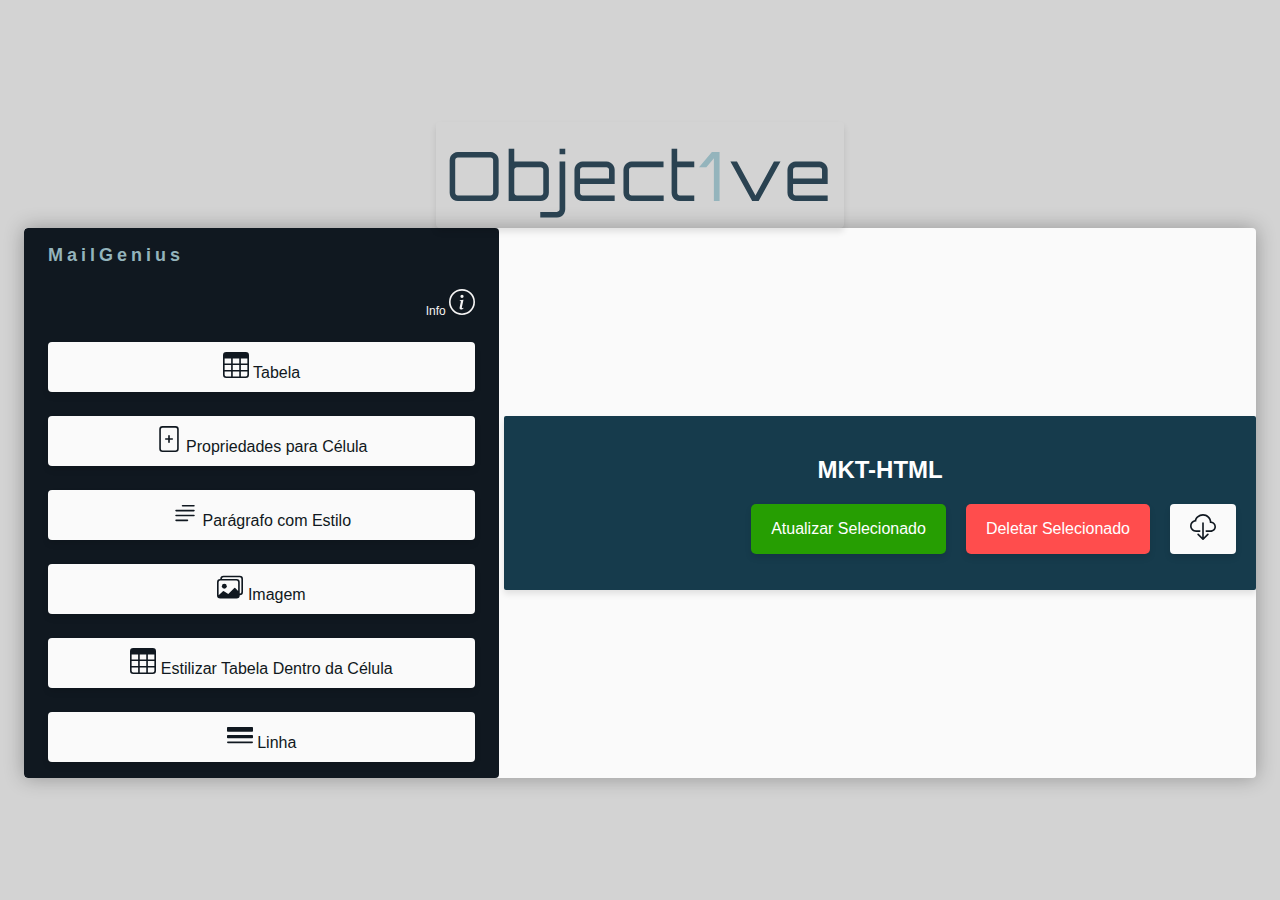
<file: index.html>
<!DOCTYPE html>
<html lang="pt-br">
<head>
<meta charset="UTF-8" />
<meta name="viewport" content="width=device-width, initial-scale=1.0" />
<title>MailGenius</title>
<link rel="stylesheet" href="../css/style.css">
<link rel="stylesheet" href="../css/modal.css">
<link rel="stylesheet" href="../css/logo.css">
<link rel="stylesheet" href="https://cdnjs.cloudflare.com/ajax/libs/font-awesome/6.0.0-beta3/css/all.min.css" integrity="sha512-dJnLAWl+7uecUsG2beCr8LEe1oeUxnpM11yusHhrYjW33mz2ehgMNLf4rFuB08WWEN3y5FYB7J6ygL3Q5lqXxw==" crossorigin="anonymous" referrerpolicy="no-referrer" />
<link rel="preconnect" href="https://fonts.googleapis.com">
<link rel="preconnect" href="https://fonts.gstatic.com" crossorigin>
<link href="https://fonts.googleapis.com/css2?family=Lexend:wght@100..900&family=Lilita+One&family=Orbitron:wght@400..900&display=swap" rel="stylesheet">
</head>

<body>
<div class="logo">Object<span style="color: #94b4bc;">1</span>ve</div>
<div class="container">
    <div class="group-btn">
        <div class="logoGroup">
            <div class="logoDi"><span class="diMail">MailGenius</span><span class="generator">Generator</span></div>
        </div>
        <div class="help-button">
            Info
            <button class="help-button" onclick="openModal1()">
            <svg xmlns="http://www.w3.org/2000/svg" width="26" height="26" fill="currentColor" class="bi bi-info-circle" viewBox="0 0 16 16">
                <path d="M8 15A7 7 0 1 1 8 1a7 7 0 0 1 0 14m0 1A8 8 0 1 0 8 0a8 8 0 0 0 0 16"/>
                <path d="m8.93 6.588-2.29.287-.082.38.45.083c.294.07.352.176.288.469l-.738 3.468c-.194.897.105 1.319.808 1.319.545 0 1.178-.252 1.465-.598l.088-.416c-.2.176-.492.246-.686.246-.275 0-.375-.193-.304-.533zM9 4.5a1 1 0 1 1-2 0 1 1 0 0 1 2 0"/>
              </svg>
            </button>
        </div>
        
        <button class="btn" onclick="gerarTabela()">
            <svg xmlns="http://www.w3.org/2000/svg" width="26" height="26" fill="currentColor" class="bi bi-table" viewBox="0 0 16 16">
                <path d="M0 2a2 2 0 0 1 2-2h12a2 2 0 0 1 2 2v12a2 2 0 0 1-2 2H2a2 2 0 0 1-2-2zm15 2h-4v3h4zm0 4h-4v3h4zm0 4h-4v3h3a1 1 0 0 0 1-1zm-5 3v-3H6v3zm-5 0v-3H1v2a1 1 0 0 0 1 1zm-4-4h4V8H1zm0-4h4V4H1zm5-3v3h4V4zm4 4H6v3h4z"/>
            </svg>
            Tabela
        </button>
        <button class="btn" onclick="adicionarColspan()">
            <svg xmlns="http://www.w3.org/2000/svg" width="26" height="26" fill="currentColor" class="bi bi-file-plus" viewBox="0 0 16 16">
                <path d="M8.5 6a.5.5 0 0 0-1 0v1.5H6a.5.5 0 0 0 0 1h1.5V10a.5.5 0 0 0 1 0V8.5H10a.5.5 0 0 0 0-1H8.5z"/>
                <path d="M2 2a2 2 0 0 1 2-2h8a2 2 0 0 1 2 2v12a2 2 0 0 1-2 2H4a2 2 0 0 1-2-2zm10-1H4a1 1 0 0 0-1 1v12a1 1 0 0 0 1 1h8a1 1 0 0 0 1-1V2a1 1 0 0 0-1-1"/>
              </svg>
            Propriedades para Célula
        </button>
        <button class="btn" onclick="adicionarParagrafoComEstilo()">
            <svg xmlns="http://www.w3.org/2000/svg" width="26" height="26" fill="currentColor" class="bi bi-text-paragraph" viewBox="0 0 16 16">
                <path fill-rule="evenodd" d="M2 12.5a.5.5 0 0 1 .5-.5h7a.5.5 0 0 1 0 1h-7a.5.5 0 0 1-.5-.5m0-3a.5.5 0 0 1 .5-.5h11a.5.5 0 0 1 0 1h-11a.5.5 0 0 1-.5-.5m0-3a.5.5 0 0 1 .5-.5h11a.5.5 0 0 1 0 1h-11a.5.5 0 0 1-.5-.5m4-3a.5.5 0 0 1 .5-.5h7a.5.5 0 0 1 0 1h-7a.5.5 0 0 1-.5-.5"/>
              </svg>
            Parágrafo com Estilo
        </button>
        <button class="btn" onclick="adicionarImagem()">
            <svg xmlns="http://www.w3.org/2000/svg" width="26" height="26" fill="currentColor" class="bi bi-images" viewBox="0 0 16 16">
                <path d="M4.502 9a1.5 1.5 0 1 0 0-3 1.5 1.5 0 0 0 0 3"/>
                <path d="M14.002 13a2 2 0 0 1-2 2h-10a2 2 0 0 1-2-2V5A2 2 0 0 1 2 3a2 2 0 0 1 2-2h10a2 2 0 0 1 2 2v8a2 2 0 0 1-1.998 2M14 2H4a1 1 0 0 0-1 1h9.002a2 2 0 0 1 2 2v7A1 1 0 0 0 15 11V3a1 1 0 0 0-1-1M2.002 4a1 1 0 0 0-1 1v8l2.646-2.354a.5.5 0 0 1 .63-.062l2.66 1.773 3.71-3.71a.5.5 0 0 1 .577-.094l1.777 1.947V5a1 1 0 0 0-1-1z"/>
              </svg>
            Imagem
        </button>
        <!--<button class="btn" onclick="criarTabela()">
            <svg xmlns="http://www.w3.org/2000/svg" width="26" height="26" fill="currentColor" class="bi bi-table" viewBox="0 0 16 16">
                <path d="M0 2a2 2 0 0 1 2-2h12a2 2 0 0 1 2 2v12a2 2 0 0 1-2 2H2a2 2 0 0 1-2-2zm15 2h-4v3h4zm0 4h-4v3h4zm0 4h-4v3h3a1 1 0 0 0 1-1zm-5 3v-3H6v3zm-5 0v-3H1v2a1 1 0 0 0 1 1zm-4-4h4V8H1zm0-4h4V4H1zm5-3v3h4V4zm4 4H6v3h4z"/>
            </svg>
            Criar Tabela Dentro da Célula
        </button>
        <button class="btn" onclick="">
            <svg xmlns="http://www.w3.org/2000/svg" width="26" height="26" fill="currentColor" class="bi bi-phone-flip" viewBox="0 0 16 16">
                <path fill-rule="evenodd" d="M11 1H5a1 1 0 0 0-1 1v6a.5.5 0 0 1-1 0V2a2 2 0 0 1 2-2h6a2 2 0 0 1 2 2v6a.5.5 0 0 1-1 0V2a1 1 0 0 0-1-1m1 13a1 1 0 0 1-1 1H5a1 1 0 0 1-1-1v-2a.5.5 0 0 0-1 0v2a2 2 0 0 0 2 2h6a2 2 0 0 0 2-2v-2a.5.5 0 0 0-1 0zM1.713 7.954a.5.5 0 1 0-.419-.908c-.347.16-.654.348-.882.57C.184 7.842 0 8.139 0 8.5c0 .546.408.94.823 1.201.44.278 1.043.51 1.745.696C3.978 10.773 5.898 11 8 11q.148 0 .294-.002l-1.148 1.148a.5.5 0 0 0 .708.708l2-2a.5.5 0 0 0 0-.708l-2-2a.5.5 0 1 0-.708.708l1.145 1.144L8 10c-2.04 0-3.87-.221-5.174-.569-.656-.175-1.151-.374-1.47-.575C1.012 8.639 1 8.506 1 8.5c0-.003 0-.059.112-.17.115-.112.31-.242.6-.376Zm12.993-.908a.5.5 0 0 0-.419.908c.292.134.486.264.6.377.113.11.113.166.113.169s0 .065-.13.187c-.132.122-.352.26-.677.4-.645.28-1.596.523-2.763.687a.5.5 0 0 0 .14.99c1.212-.17 2.26-.43 3.02-.758.38-.164.713-.357.96-.587.246-.229.45-.537.45-.919 0-.362-.184-.66-.412-.883s-.535-.411-.882-.571M7.5 2a.5.5 0 0 0 0 1h1a.5.5 0 0 0 0-1z"/>
              </svg>
            Criar Banner Mobile
        </button>-->
        <button class="btn" onclick="estilizarTabelaDentroCelula()">
            <svg xmlns="http://www.w3.org/2000/svg" width="26" height="26" fill="currentColor" class="bi bi-table" viewBox="0 0 16 16">
                <path d="M0 2a2 2 0 0 1 2-2h12a2 2 0 0 1 2 2v12a2 2 0 0 1-2 2H2a2 2 0 0 1-2-2zm15 2h-4v3h4zm0 4h-4v3h4zm0 4h-4v3h3a1 1 0 0 0 1-1zm-5 3v-3H6v3zm-5 0v-3H1v2a1 1 0 0 0 1 1zm-4-4h4V8H1zm0-4h4V4H1zm5-3v3h4V4zm4 4H6v3h4z"/>
            </svg>
            Estilizar Tabela Dentro da Célula
        </button>
        <button class="btn" onclick="adicionarLinhaHorizontalComEstilo()">
            <svg xmlns="http://www.w3.org/2000/svg" width="26" height="26" fill="currentColor" class="bi bi-border-width" viewBox="0 0 16 16">
                <path d="M0 3.5A.5.5 0 0 1 .5 3h15a.5.5 0 0 1 .5.5v2a.5.5 0 0 1-.5.5H.5a.5.5 0 0 1-.5-.5zm0 5A.5.5 0 0 1 .5 8h15a.5.5 0 0 1 .5.5v1a.5.5 0 0 1-.5.5H.5a.5.5 0 0 1-.5-.5zm0 4a.5.5 0 0 1 .5-.5h15a.5.5 0 0 1 0 1H.5a.5.5 0 0 1-.5-.5"/>
              </svg>
            Linha
        </button>
        
    </div>

    <div id="tableContainer">
        <div>
            <h2>MKT-HTML</h2>
        </div>
        <div class="btnDownload">
            <button class="update-button" onclick="updateSelectedElement()">Atualizar Selecionado</button>
            <button class="delete-button" onclick="deleteSelectedElement()">Deletar Selecionado</button>
            <button class="download-btn" onclick="downloadHTML()" style="padding: auto;">
                <svg xmlns="http://www.w3.org/2000/svg" width="26" height="26" fill="currentColor" class="bi bi-cloud-download" viewBox="0 0 16 16">
                    <path d="M4.406 1.342A5.53 5.53 0 0 1 8 0c2.69 0 4.923 2 5.166 4.579C14.758 4.804 16 6.137 16 7.773 16 9.569 14.502 11 12.687 11H10a.5.5 0 0 1 0-1h2.688C13.979 10 15 8.988 15 7.773c0-1.216-1.02-2.228-2.313-2.228h-.5v-.5C12.188 2.825 10.328 1 8 1a4.53 4.53 0 0 0-2.941 1.1c-.757.652-1.153 1.438-1.153 2.055v.448l-.445.049C2.064 4.805 1 5.952 1 7.318 1 8.785 2.23 10 3.781 10H6a.5.5 0 0 1 0 1H3.781C1.708 11 0 9.366 0 7.318c0-1.763 1.266-3.223 2.942-3.593.143-.863.698-1.723 1.464-2.383"/>
                    <path d="M7.646 15.854a.5.5 0 0 0 .708 0l3-3a.5.5 0 0 0-.708-.708L8.5 14.293V5.5a.5.5 0 0 0-1 0v8.793l-2.146-2.147a.5.5 0 0 0-.708.708z"/>
                  </svg> 
            </button>
            
        </div>

        <div id="tableWrapper"></div>
        <div id="aplicarEstilosDiv" style="display: none;">
            <label for="width">Width:</label>
            <input type="text" id="width" name="width" placeholder="Ex: 100px" onchange="aplicarEstilos()"><br><br>
            <label for="height">Height:</label>
            <input type="text" id="height" name="height" placeholder="Ex: 100px" onchange="aplicarEstilos()"><br><br>
            <label for="background-color">BgColor:</label>
            <input type="color" id="background-color" name="background-color" style="width: 360px;height: 32px;" placeholder="Ex: #ffffff" onchange="aplicarEstilos()"><br><br>
            <label for="cellspacing">CellSpacing:</label>
            <input type="text" id="cellspacing" name="cellspacing" placeholder="Ex: 5" onchange="aplicarEstilos()"><br><br>
            <label for="cellpadding">CellPadding:</label>
            <input type="text" id="cellpadding" name="cellpadding" placeholder="Ex: 10" onchange="aplicarEstilos()"><br><br>
            <label for="align">Align:</label>
            <select id="align" name="align" onchange="aplicarEstilos()">
                <option value="">Selecione...</option>
                <option value="left">Esquerda</option>
                <option value="center">Centro</option>
                <option value="right">Direita</option>
            </select><br><br>
            <button class="appstyle" onclick="ocultarFormulario()">Aplicar Estilos</button>
        </div>
        
    </div>
</div>
<!-- Modal 1-->
<div id="helpModal1" class="modal">
    <div class="modal-content">
        <span class="close" onclick="closeModal()">&times;</span>
        <p style="color: red;padding-left: 20px;font-weight: bold;font-size: 24px;text-transform: uppercase;">Guia de Funcionalidades do Editor:</p>
        <p style="color: #333;font-weight: bold;padding-left: 20px;">Informações adicionais para cada funcionalidade:</p>
        <p style="color: #333;padding-left: 20px;">
            <span style="color: red;font-weight: 700;">1.</span> <b style="text-transform: uppercase;">Download HTML:</b> <br>
            <span style="color: red;font-weight: 700;">-</span> Este botão permite que você faça o download do HTML gerado. <br>
            <span style="color: red;font-weight: 700;">-</span> Ao clicar neste botão, o arquivo HTML será baixado para o seu dispositivo. <br>
            <br>
            <span style="color: red;font-weight: 700;">2.</span> <b style="text-transform: uppercase;">Tabela:</b> <br>
            <span style="color: red;font-weight: 700;">-</span> Ao clicar neste botão, você será solicitado a inserir a quantidade de linhas desejadas para a tabela. <br>
            <span style="color: red;font-weight: 700;">-</span> Em seguida, você será perguntado sobre o número de colunas em cada linha. <br>
            <span style="color: red;font-weight: 700;">-</span> Após a criação da tabela, um formulário será exibido para que você possa estilizar o formato da tabela, como bordas, cores e tamanho das células. <br>
            <br>
            <span style="color: red;font-weight: 700;">3.</span> <b style="text-transform: uppercase;">Adicionar Propriedades para Célula:</b> <br>
            <span style="color: red;font-weight: 700;">-</span> Este botão permite adicionar a propriedade colspan, que manipula a quantidade de colunas em uma linha específica. <br>
            <span style="color: red;font-weight: 700;">-</span> Além disso, você pode ajustar o alinhamento e a cor da célula selecionada após a criação do colspan. <br>
            <br>
            <span style="color: red;font-weight: 700;">4.</span> <b style="text-transform: uppercase;">Adicionar Parágrafo com Estilo:</b> <br>
            <span style="color: red;font-weight: 700;">-</span> Ao clicar neste botão, você pode adicionar um novo parágrafo ao seu documento. <br>
            <span style="color: red;font-weight: 700;">-</span> Você também tem a opção de adicionar estilos personalizados, como fonte, tamanho e cor do texto, para o parágrafo inserido. <br>
            <br>
            <span style="color: red;font-weight: 700;">5.</span> <b style="text-transform: uppercase;">Adicionar Imagem:</b> <br>
            <span style="color: red;font-weight: 700;">-</span> Este botão permite inserir uma imagem no seu documento. <br>
            <span style="color: red;font-weight: 700;">-</span> Clique para selecionar e adicionar uma imagem da sua galeria de arquivos. <br>
            <br>
            <span style="color: red;font-weight: 700;">6.</span> <b style="text-transform: uppercase;">Estilizar Tabela Dentro da Célula:</b> <br>
            <span style="color: red;font-weight: 700;">-</span> Com este botão, você pode criar uma tabela dentro de uma célula existente. <br>
            <span style="color: red;font-weight: 700;">-</span> Além disso, é possível aplicar estilos específicos à tabela interna, como cores de fundo, bordas e espaçamento entre células. <br>
        </p>
    </div>
</div>
<script src="../js/download.js"></script>
<script src="../js/script.js"></script>
<script src="../js/modal.js"></script>
</body>
</html>
</file>
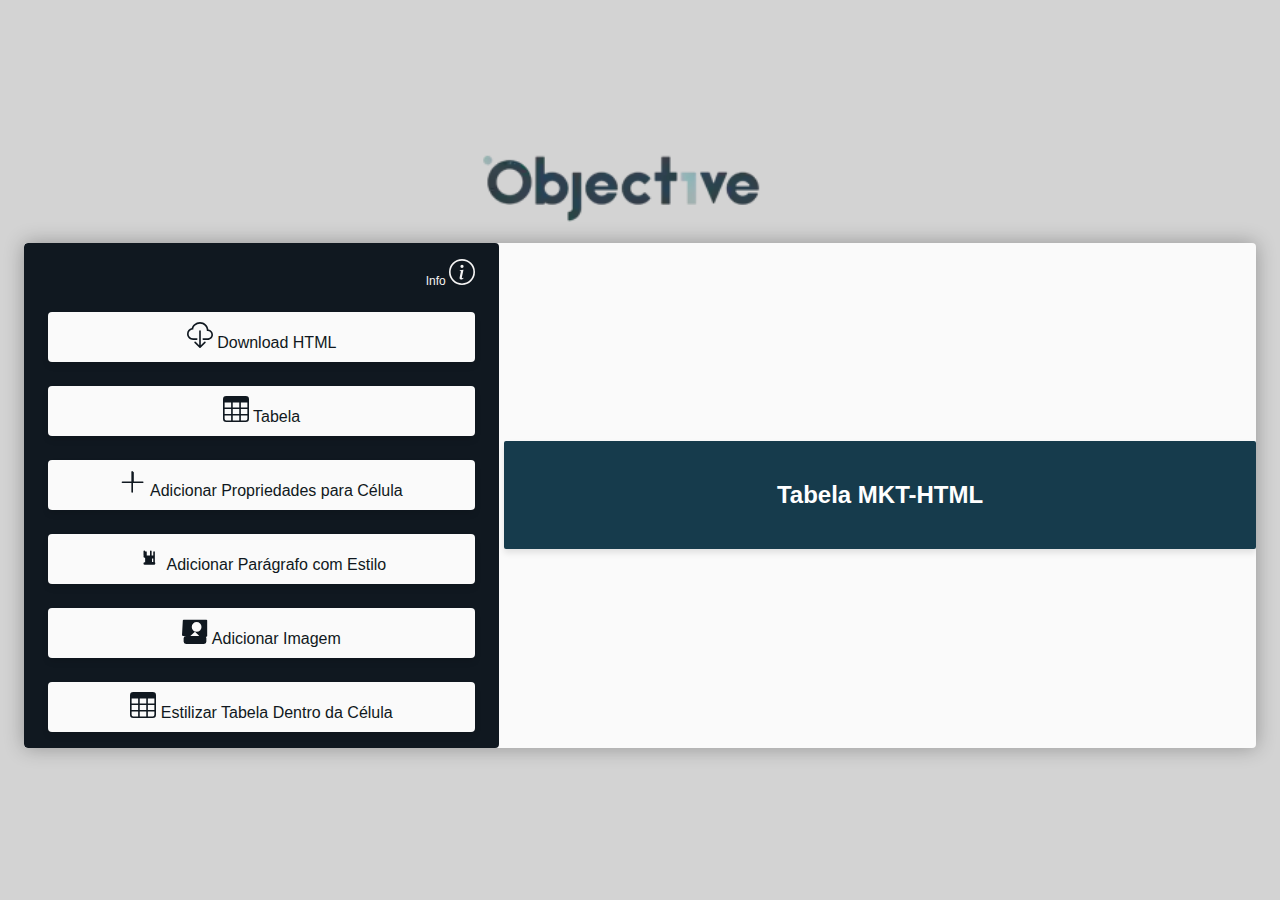
<file: backup.html>
<!DOCTYPE html>
<html lang="pt-br">
<head>
<meta charset="UTF-8" />
<meta name="viewport" content="width=device-width, initial-scale=1.0" />
<title>Gerador MKT</title>
<link rel="stylesheet" href="../css/style.css">
<link rel="stylesheet" href="../css/modal.css">
<link rel="stylesheet" href="https://cdnjs.cloudflare.com/ajax/libs/font-awesome/6.0.0-beta3/css/all.min.css" integrity="sha512-dJnLAWl+7uecUsG2beCr8LEe1oeUxnpM11yusHhrYjW33mz2ehgMNLf4rFuB08WWEN3y5FYB7J6ygL3Q5lqXxw==" crossorigin="anonymous" referrerpolicy="no-referrer" />
</head>

<body>
<div class="logo-container"></div>
<div class="container">
    <div class="group-btn">

        <div class="help-button">
            Info
            <button class="help-button" onclick="openModal1()">
            <svg xmlns="http://www.w3.org/2000/svg" width="26" height="26" fill="currentColor" class="bi bi-info-circle" viewBox="0 0 16 16">
                <path d="M8 15A7 7 0 1 1 8 1a7 7 0 0 1 0 14m0 1A8 8 0 1 0 8 0a8 8 0 0 0 0 16"/>
                <path d="m8.93 6.588-2.29.287-.082.38.45.083c.294.07.352.176.288.469l-.738 3.468c-.194.897.105 1.319.808 1.319.545 0 1.178-.252 1.465-.598l.088-.416c-.2.176-.492.246-.686.246-.275 0-.375-.193-.304-.533zM9 4.5a1 1 0 1 1-2 0 1 1 0 0 1 2 0"/>
              </svg>
            </button>
        </div>
        
        <button class="download-btn" onclick="downloadHTML()">
            <svg xmlns="http://www.w3.org/2000/svg" width="26" height="26" fill="currentColor" class="bi bi-cloud-download" viewBox="0 0 16 16">
                <path d="M4.406 1.342A5.53 5.53 0 0 1 8 0c2.69 0 4.923 2 5.166 4.579C14.758 4.804 16 6.137 16 7.773 16 9.569 14.502 11 12.687 11H10a.5.5 0 0 1 0-1h2.688C13.979 10 15 8.988 15 7.773c0-1.216-1.02-2.228-2.313-2.228h-.5v-.5C12.188 2.825 10.328 1 8 1a4.53 4.53 0 0 0-2.941 1.1c-.757.652-1.153 1.438-1.153 2.055v.448l-.445.049C2.064 4.805 1 5.952 1 7.318 1 8.785 2.23 10 3.781 10H6a.5.5 0 0 1 0 1H3.781C1.708 11 0 9.366 0 7.318c0-1.763 1.266-3.223 2.942-3.593.143-.863.698-1.723 1.464-2.383"/>
                <path d="M7.646 15.854a.5.5 0 0 0 .708 0l3-3a.5.5 0 0 0-.708-.708L8.5 14.293V5.5a.5.5 0 0 0-1 0v8.793l-2.146-2.147a.5.5 0 0 0-.708.708z"/>
              </svg> 
              Download HTML
        </button>
        <button class="btn" onclick="gerarTabela()">
            <svg xmlns="http://www.w3.org/2000/svg" width="26" height="26" fill="currentColor" class="bi bi-table" viewBox="0 0 16 16">
                <path d="M0 2a2 2 0 0 1 2-2h12a2 2 0 0 1 2 2v12a2 2 0 0 1-2 2H2a2 2 0 0 1-2-2zm15 2h-4v3h4zm0 4h-4v3h4zm0 4h-4v3h3a1 1 0 0 0 1-1zm-5 3v-3H6v3zm-5 0v-3H1v2a1 1 0 0 0 1 1zm-4-4h4V8H1zm0-4h4V4H1zm5-3v3h4V4zm4 4H6v3h4z"/>
            </svg>
            Tabela
        </button>
        <button class="btn" onclick="adicionarColspan()">
            <svg xmlns="http://www.w3.org/2000/svg" width="26" height="26" fill="currentColor" class="bi bi-plus" viewBox="0 0 16 16">
                <path d="M8 1a.5.5 0 0 1 .5.5V7h5.5a.5.5 0 0 1 0 1H8v5.5a.5.5 0 0 1-1 0V8H1.5a.5.5 0 0 1 0-1H7V1.5A.5.5 0 0 1 8 1z"/>
              </svg>
            Adicionar Propriedades para Célula
        </button>
        <button class="btn" onclick="adicionarParagrafoComEstilo()">
            <svg xmlns="http://www.w3.org/2000/svg" width="26" height="26" fill="currentColor" class="bi bi-paragraph" viewBox="0 0 16 16">
                <path d="M5.5 4.5a.5.5 0 0 1 .5.5v6a.5.5 0 0 1-1 0v-6a.5.5 0 0 1 .5-.5zm5 0a.5.5 0 0 1 .5.5v6a.5.5 0 0 1-1 0v-6a.5.5 0 0 1 .5-.5zM4 7.086V4.5a.5.5 0 0 1 1 0V7.1h3V4.5a.5.5 0 0 1 1 0V7.1h1.25a.75.75 0 0 1 .75.75v.25a.75.75 0 0 1-.75.75H9.25V11h1.25a.75.75 0 0 1 .75.75v.25a.75.75 0 0 1-.75.75H4.75A.75.75 0 0 1 4 12.25v-.25a.75.75 0 0 1 .75-.75h1.25V8.5H4.75a.75.75 0 0 1-.75-.75v-.25a.75.75 0 0 1 .75-.75h1.25z"/>
            </svg>
            Adicionar Parágrafo com Estilo
        </button>
        <button class="btn" onclick="adicionarImagem()">
            <svg xmlns="http://www.w3.org/2000/svg" width="26" height="26" fill="currentColor" class="bi bi-image" viewBox="0 0 16 16">
                <path d="M.5 1.5A.5.5 0 0 1 1 1h14a.5.5 0 0 1 .5.5V11a.5.5 0 0 1-.5.5H11.12l-2.8-2.8a.5.5 0 0 0-.71 0L5.12 11H.5a.5.5 0 0 1-.5-.5zM1 12.5A1.5 1.5 0 0 1 2.5 11h11a1.5 1.5 0 0 1 1.5 1.5v2a1.5 1.5 0 0 1-1.5 1.5H2.5A1.5 1.5 0 0 1 1 14.5v-2zm8-4a3 3 0 1 0 0-6 3 3 0 0 0 0 6z"/>
              </svg>
            Adicionar Imagem
        </button>
        <!--<button class="btn" onclick="criarTabela()">
            <svg xmlns="http://www.w3.org/2000/svg" width="26" height="26" fill="currentColor" class="bi bi-table" viewBox="0 0 16 16">
                <path d="M0 2a2 2 0 0 1 2-2h12a2 2 0 0 1 2 2v12a2 2 0 0 1-2 2H2a2 2 0 0 1-2-2zm15 2h-4v3h4zm0 4h-4v3h4zm0 4h-4v3h3a1 1 0 0 0 1-1zm-5 3v-3H6v3zm-5 0v-3H1v2a1 1 0 0 0 1 1zm-4-4h4V8H1zm0-4h4V4H1zm5-3v3h4V4zm4 4H6v3h4z"/>
            </svg>
            Criar Tabela Dentro da Célula
        </button>-->
        <button class="btn" onclick="estilizarTabelaDentroCelula()">
            <svg xmlns="http://www.w3.org/2000/svg" width="26" height="26" fill="currentColor" class="bi bi-table" viewBox="0 0 16 16">
                <path d="M0 2a2 2 0 0 1 2-2h12a2 2 0 0 1 2 2v12a2 2 0 0 1-2 2H2a2 2 0 0 1-2-2zm15 2h-4v3h4zm0 4h-4v3h4zm0 4h-4v3h3a1 1 0 0 0 1-1zm-5 3v-3H6v3zm-5 0v-3H1v2a1 1 0 0 0 1 1zm-4-4h4V8H1zm0-4h4V4H1zm5-3v3h4V4zm4 4H6v3h4z"/>
            </svg>
            Estilizar Tabela Dentro da Célula
        </button>
        
    </div>

    <div id="tableContainer">
        <h2>Tabela MKT-HTML</h2>
        <div id="tableWrapper"></div>
        <div id="aplicarEstilosDiv" style="display: none;">
            <label for="width">Width:</label>
            <input type="text" id="width" name="width" placeholder="Ex: 100px" onchange="aplicarEstilos()"><br><br>
            <label for="height">Height:</label>
            <input type="text" id="height" name="height" placeholder="Ex: 100px" onchange="aplicarEstilos()"><br><br>
            <label for="background-color">BgColor:</label>
            <input type="color" id="background-color" name="background-color" style="width: 360px;height: 32px;" placeholder="Ex: #ffffff" onchange="aplicarEstilos()"><br><br>
            <label for="cellspacing">CellSpacing:</label>
            <input type="text" id="cellspacing" name="cellspacing" placeholder="Ex: 5" onchange="aplicarEstilos()"><br><br>
            <label for="cellpadding">CellPadding:</label>
            <input type="text" id="cellpadding" name="cellpadding" placeholder="Ex: 10" onchange="aplicarEstilos()"><br><br>
            <label for="align">Align:</label>
            <select id="align" name="align" onchange="aplicarEstilos()">
                <option value="">Selecione...</option>
                <option value="left">Esquerda</option>
                <option value="center">Centro</option>
                <option value="right">Direita</option>
            </select><br><br>
            <button class="appstyle" onclick="ocultarFormulario()">Aplicar Estilos</button>
        </div>
        
    </div>
</div>
<!-- Modal 1-->
<div id="helpModal1" class="modal">
    <div class="modal-content">
        <span class="close" onclick="closeModal()">&times;</span>
        <p style="color: red;padding-left: 20px;font-weight: bold;font-size: 24px;text-transform: uppercase;">Guia de Funcionalidades do Editor:</p>
        <p style="color: #333;font-weight: bold;padding-left: 20px;">Informações adicionais para cada funcionalidade:</p>
        <p style="color: #333;padding-left: 20px;">
            <span style="color: red;font-weight: 700;">1.</span> Download HTML: <br>
            <span style="color: red;font-weight: 700;">-</span> Este botão permite que você faça o download do HTML gerado. <br>
            <span style="color: red;font-weight: 700;">-</span> Ao clicar neste botão, o arquivo HTML será baixado para o seu dispositivo. <br>
            <br>
            <span style="color: red;font-weight: 700;">2.</span> Tabela: <br>
            <span style="color: red;font-weight: 700;">-</span> Ao clicar neste botão, você será solicitado a inserir a quantidade de linhas desejadas para a tabela. <br>
            <span style="color: red;font-weight: 700;">-</span> Em seguida, você será perguntado sobre o número de colunas em cada linha. <br>
            <span style="color: red;font-weight: 700;">-</span> Após a criação da tabela, um formulário será exibido para que você possa estilizar o formato da tabela, como bordas, cores e tamanho das células. <br>
            <br>
            <span style="color: red;font-weight: 700;">3.</span> Adicionar Propriedades para Célula: <br>
            <span style="color: red;font-weight: 700;">-</span> Este botão permite adicionar a propriedade colspan, que manipula a quantidade de colunas em uma linha específica. <br>
            <span style="color: red;font-weight: 700;">-</span> Além disso, você pode ajustar o alinhamento e a cor da célula selecionada após a criação do colspan. <br>
            <br>
            <span style="color: red;font-weight: 700;">4.</span> Adicionar Parágrafo com Estilo: <br>
            <span style="color: red;font-weight: 700;">-</span> Ao clicar neste botão, você pode adicionar um novo parágrafo ao seu documento. <br>
            <span style="color: red;font-weight: 700;">-</span> Você também tem a opção de adicionar estilos personalizados, como fonte, tamanho e cor do texto, para o parágrafo inserido. <br>
            <br>
            <span style="color: red;font-weight: 700;">5.</span> Adicionar Imagem: <br>
            <span style="color: red;font-weight: 700;">-</span> Este botão permite inserir uma imagem no seu documento. <br>
            <span style="color: red;font-weight: 700;">-</span> Clique para selecionar e adicionar uma imagem da sua galeria de arquivos. <br>
            <br>
            <span style="color: red;font-weight: 700;">6.</span> Estilizar Tabela Dentro da Célula: <br>
            <span style="color: red;font-weight: 700;">-</span> Com este botão, você pode criar uma tabela dentro de uma célula existente. <br>
            <span style="color: red;font-weight: 700;">-</span> Além disso, é possível aplicar estilos específicos à tabela interna, como cores de fundo, bordas e espaçamento entre células. <br>
        </p>
    </div>
</div>
<script src="../js/download.js"></script>
<script src="../js/script.js"></script>
<script src="../js/modal.js"></script>
</body>
</html>
</file>
<file: css/style.css>
/* Definindo variáveis */
:root {
    --primary-color: #101820; /* Azul escuro */
    --secondary-color: #fafafa; /* Cinza claro */
    --background-dark: #163b4c; /* Azul cinza */
    --button-hover: #1e5372; /* Azul mais escuro para o hover */
}
/* Estilos globais */
body {
    font-family: 'Segoe UI', Tahoma, Geneva, Verdana, sans-serif;
    background-color: #d3d3d3;
    color: #fff;
    margin: 0;
    padding: 0;
    display: flex;
    justify-content: center;
    flex-direction: column;
    align-items: center;
    height: 100vh;
    padding: 0px 24px;
}
.logo {
    font-family: "Orbitron", sans-serif;
    font-size: 68px;
    font-weight: 400;
    color: #2a4251;
    letter-spacing: 3px;
    padding: 10px;
    border-radius: 4px;
    box-shadow: 0 4px 6px rgba(0, 0, 0, 0.1);
    position: relative;
    overflow: hidden;
    display: inline-block;
}

.logo::before {
    content: "";
    position: absolute;
    top: 0;
    left: -100%;
    width: 100%;
    height: 100%;
    background: linear-gradient(to right, transparent, #1e5372, transparent);
    transition: left 1s;
    z-index: 900ms;
}

.logo:hover::before {
    left: 100%;
}

.logo span {
    position: relative;
    z-index: 2;
}

.logo:hover {
    animation: wiggle 0.5s ease-in-out forwards;
}

@keyframes wiggle {
    0% {
        transform: rotate(0deg);
    }
    25% {
        transform: rotate(-5deg);
    }
    50% {
        transform: rotate(5deg);
    }
    75% {
        transform: rotate(-5deg);
    }
    100% {
        transform: rotate(0deg);
    }
}


.logo-container {
    background-image: url('../img/logo3.webp');
    background-size: contain;
    background-repeat: no-repeat;
    width: 350px; 
    height: 70px;
    margin-bottom: 20px;
}
.container {
    background-color: var(--secondary-color);
    text-align: center;
    display: flex;
    align-items: center;
    justify-content: center;
    width: 100%;
    gap: 5px;
    border-radius: 4px;
    overflow: hidden;
    box-shadow: 0 0 20px rgba(0, 0, 0, 0.3);
}

.container .btnDownload {
    display: flex;
    gap: 20px;
    justify-content: right;
    margin: 16px auto;
}

.group-btn {
    width: 60%;
    max-width: 700px;
    display: flex;
    flex-direction: column;
    gap: 24px;
    padding: 16px 24px;
    background-color: var(--primary-color);
    border-radius: 4px;
}

.btn, .download-btn {
    background-color: var(--secondary-color);
    color: var(--primary-color);
    padding: 10px 20px;
    border: none;
    border-radius: 4px;
    cursor: pointer;
    font-size: 16px;
    transition: background-color 0.3s, color 0.3s;
    box-shadow: 0 4px 6px rgba(0, 0, 0, 0.1);
}

.btn:hover, .download-btn:hover {
    background-color: var(--button-hover);
    color: var(--secondary-color);
}

select, input[type="text"], input[type="color"] {
    padding: 8px;
    border-radius: 4px;
    border: 1px solid #ddd;
    background-color: #fff;
    font-size: 16px;
    margin-bottom: 10px;
    width: 360px;
}

#aplicarEstilosDiv {
    display: none;
    padding: 20px;
    margin: 8px;
    background-color: var(--secondary-color);
    border-radius: 4px;
    box-shadow: 0 4px 6px rgba(0, 0, 0, 0.1);
}

#aplicarEstilosDiv input[type="text"],
#aplicarEstilosDiv input[type="color"],
#aplicarEstilosDiv label,
#aplicarEstilosDiv button {
    margin-bottom: 10px;
}

#aplicarEstilosDiv input[type="text"],
#aplicarEstilosDiv input[type="color"] {
    width: calc(100% - 22px);
    padding: 8px;
    border-radius: 4px;
    border: 1px solid #ddd;
    background-color: #fff;
    font-size: 16px;
}

#aplicarEstilosDiv label {
    display: block;
    margin-bottom: 5px;
    color: var(--primary-color);
}

#aplicarEstilosDiv button {
    background-color: var(--primary-color);
    color: var(--secondary-color);
    padding: 10px 20px;
    border: none;
    border-radius: 4px;
    cursor: pointer;
    font-size: 16px;
    transition: background-color 0.3s, color 0.3s;
}

#aplicarEstilosDiv button:hover {
    background-color: var(--button-hover);
    color: var(--secondary-color);
}

#tableContainer {
    width: 100%;
    /*height: 70vh;
    overflow-y: auto;*/
    margin-top: 0px;
    background-color: var(--background-dark);
    padding: 20px;
    border-radius: 2px;
    box-shadow: 0 4px 6px rgba(0, 0, 0, 0.1);
}
.delete-button {
    background-color: #ff4d4d;
    color: white;
    border: none;
    padding: 10px 20px;
    font-size: 16px;
    border-radius: 5px;
    cursor: pointer;
    transition: background-color 0.3s ease, transform 0.2s ease;
    box-shadow: 0 4px 6px rgba(0, 0, 0, 0.1);
}

.delete-button:hover {
    background-color: #ff1a1a;
    transform: scale(1.02);
}

.delete-button:active {
    background-color: #cc0000;
    transform: scale(0.75); 
}

.delete-button:focus {
    outline: none;
    box-shadow: 0 0 0 4px rgba(255, 77, 77, 0.4);
}
.update-button {
    background-color: #269e02;
    color: white;
    border: none;
    padding: 10px 20px;
    font-size: 16px;
    border-radius: 5px;
    cursor: pointer;
    transition: background-color 0.3s ease, transform 0.2s ease;
    box-shadow: 0 4px 6px rgba(0, 0, 0, 0.1);
}

.update-button:hover {
    background-color: #165a01;
    transform: scale(1.02);
}

.update-button:active {
    background-color: #165a01;
    transform: scale(0.75); 
}

.update-button:focus {
    outline: none;
    box-shadow: 0 0 0 4px rgba(77, 255, 136, 0.4);
}


.styled {
    border-collapse: collapse;
    width: 100%;
}



/* Outros estilos ... */
.styled {
    width: 100%;
    border-collapse: collapse;
    background-color: var(--secondary-color);
    border-radius: 10px;
    box-shadow: 0 4px 6px rgba(0, 0, 0, 0.1);
}

.styled td, .styled th {
    border: 1px solid var(--primary-color);
    text-align: left;
    padding: 8px;
}

.styled th {
    background-color: var(--primary-color);
    color: var(--secondary-color);
}

.selected {
    background-color: rgba(252, 252, 140, 0.5);
    border: 2px solid rgb(0, 0, 94) !important;
}
.selectable {
    cursor: pointer;
}

/*Estilização para Mobile*/
@media only screen and (max-width: 600px) {
    .container {
        display: flex;
        flex-direction: column;
        padding: 60px;
        width: 360px !important;
        max-width: 360px !important;
        margin-bottom: 20px;
    }
}

@media only screen and (max-width: 600px) {
    #styled {
        overflow-x: auto;
        display: block;
        width: 360px !important;
        max-width: 360px !important;
        margin-bottom: 20px;
    }
}
</file>
<file: css/modal.css>
/* Estilos para o modal */
.modal {
    display: none;
    position: fixed;
    z-index: 100;
    left: 0;
    top: 0;
    width: 100%;
    height: 100%;
    overflow: auto;
    background-color: rgba(0,0,0,0.4);
    transition: 1s;
}

.modal-content {
    background-color: #fefefe;
    margin: 15% auto;
    padding:0px 0px 20px 0px;
    border-radius: 4px;
    box-shadow: 6px 6px 12px 1px black;
    width: 50%;

}

/* Estilos para o botão de ajuda */
.help-button {
    background-color: var(--primary-color);
    border: none;
    color: #f5f4f4;
    padding: 0px;
    text-align: right;
    text-decoration: none;
    display: inline-block;
    font-size: 12px;
    margin: 0px;
    cursor: pointer;
}
.close {
    position: relative;
    color: white;
    font-size: 34px; 
    background-color: #101820;
    padding:8px 20px;
    border-radius: 4px;
    cursor: pointer;
    font-weight: 700;
    left: 97.5%;
}
.close:hover {
    background-color: #1e5372;
    transition: 400ms;
}
</file>
<file: css/logo.css>
.logoGroup{
    display: flex;
    justify-content: start;
    align-items: center;
    width: 100%;
    margin: 0;
}

.logoDi {
    font-family: 'Arial Black', sans-serif;
    font-size: 18px;
    font-weight: bold;
    color: #fafafa;
    text-transform: normal;
    letter-spacing: 4px;
    position: relative;
}

.diMail {
    color: #94b4bc;
    position: absolute;
    top: 50%;
    left: 0;
    transform: translateY(-50%);
    opacity: 1;
    transition: opacity 0.5s ease-in-out;
}

.generator {
    opacity: 0;
    font-size: 16px;
    text-transform: uppercase;
}

.logoDi:hover .diMail {
    opacity: 0;
}

.logoDi:hover .generator {
    opacity: 1;
}

.logoDi:before, .logoDi:after {
    content: '';
    position: absolute;
    width: 100%;
    height: 4px;
    background-color: #0097dd;
    bottom: -8px;
    left: 0;
    transition: transform 1s ease-in-out;
}

.logoDi:before {
    transform: scaleX(0);
    transform-origin: right;
}

.logoDi:after {
    transform: scaleX(0);
    transform-origin: left;
}

.logoDi:hover:before, .logoDi:hover:after {
    transform: scaleX(1);
}
</file>
